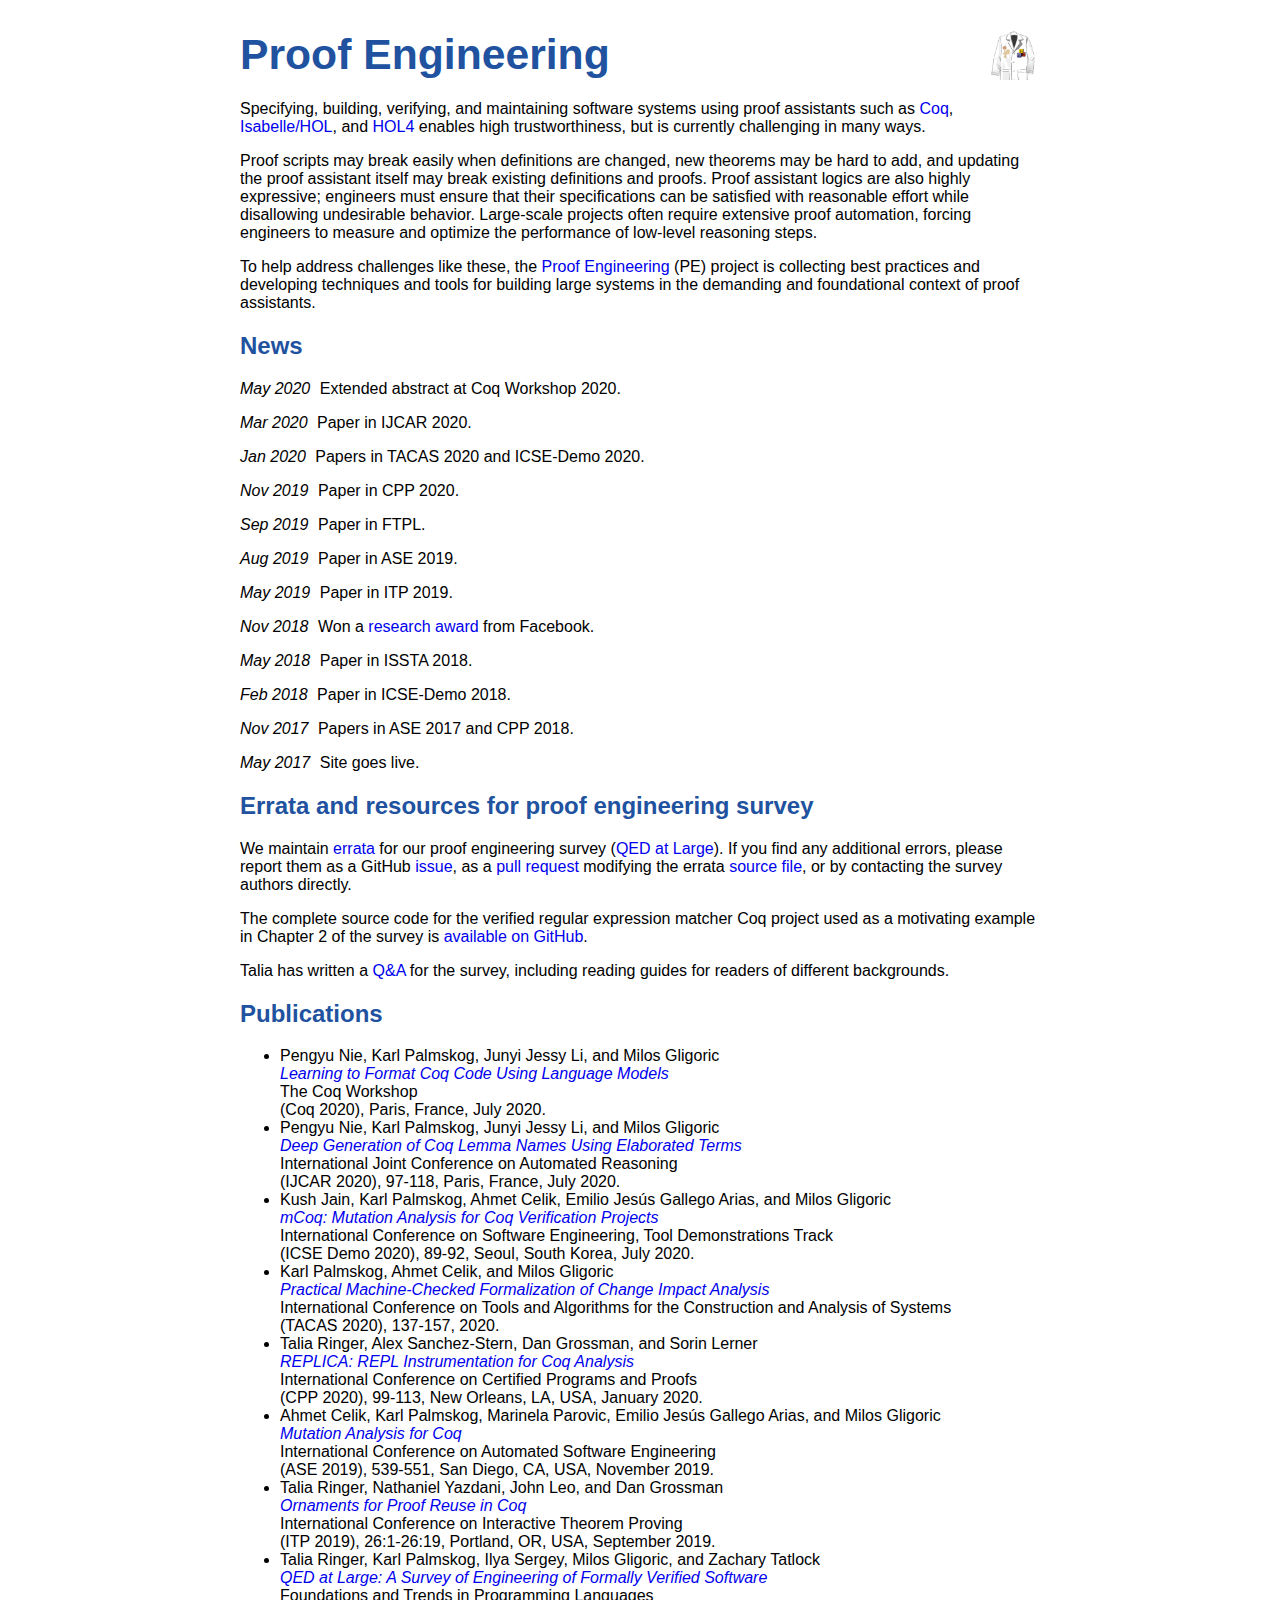
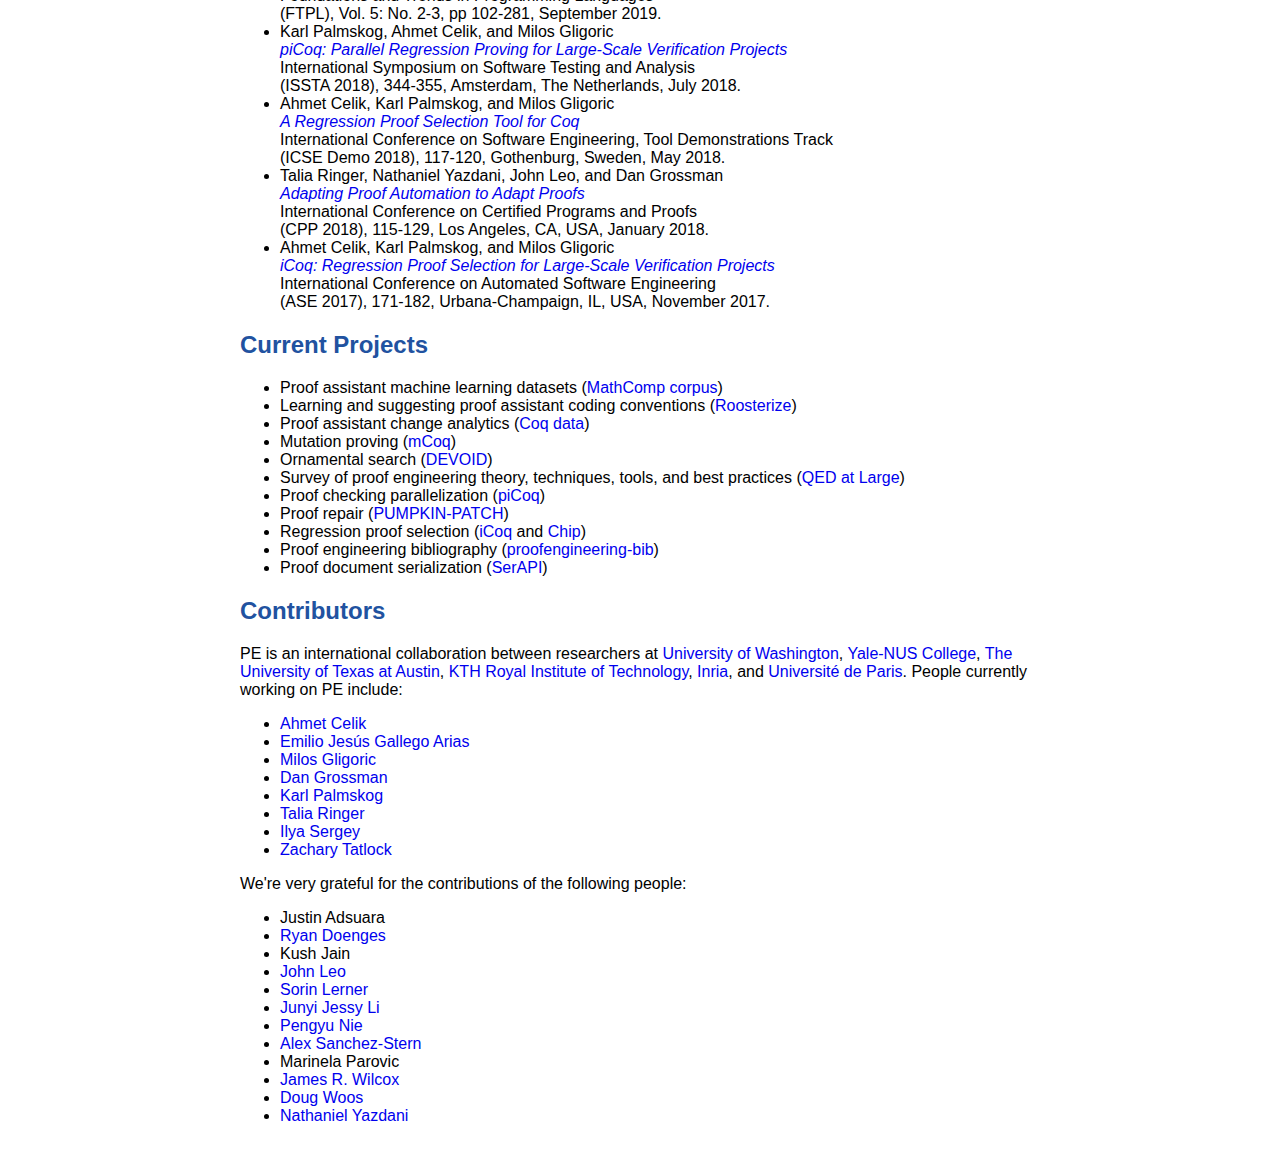
<file: index.html>
<!DOCTYPE html>
<html lang="en">
<head>
  <meta charset="UTF-8">
  <title>Proof Engineering</title>
  <link rel='stylesheet' type='text/css' href='css/main.css'>
</head>
<body>
  <div id='header'>
    <div class='floatL'>
      <h1 id='header-title'>Proof Engineering</h1>
    </div>
    <div class='floatR'>
      <img id='header-logo' src='img/pe-logo.png'>
    </div>
    <div class='clearB'></div>
  </div>
  <p>
    Specifying, building, verifying, and maintaining software systems using proof assistants such as
    <a href="https://coq.inria.fr">Coq</a>, <a href="https://isabelle.in.tum.de">Isabelle/HOL</a>,
    and <a href="https://hol-theorem-prover.org">HOL4</a>
    enables high trustworthiness, but is currently challenging in many ways.
  </p>
  <p>
    Proof scripts may break easily when definitions are changed, new theorems may be hard to add,
    and updating the proof assistant itself may break existing definitions and proofs.
    Proof assistant logics are also highly expressive; engineers must ensure that their
    specifications can be satisfied with reasonable effort while disallowing undesirable behavior.
    Large-scale projects often require extensive proof automation, forcing
    engineers to measure and optimize the performance of low-level reasoning steps.
  </p>

  <p>
  To help address challenges like these, the
  <a href="https://github.com/ProofEngineering">Proof Engineering</a>
  (PE) project is collecting best
  practices and developing techniques and tools for building large systems in
  the demanding and foundational context of proof assistants.
  </p>

  <h2>News</h2>
  <p>
    <span class='post-date'>May 2020</span> Extended abstract at Coq Workshop 2020.
  </p>
  <p>
    <span class='post-date'>Mar 2020</span> Paper in IJCAR 2020.
  </p>
  <p>
    <span class='post-date'>Jan 2020</span> Papers in TACAS 2020 and ICSE-Demo 2020.
  </p>
  <p>
    <span class='post-date'>Nov 2019</span> Paper in CPP 2020.
  </p>
  <p>
    <span class='post-date'>Sep 2019</span> Paper in FTPL.
  </p>
  <p>
    <span class='post-date'>Aug 2019</span> Paper in ASE 2019.
  </p>
  <p>
    <span class='post-date'>May 2019</span> Paper in ITP 2019.
  </p>
    <span class='post-date'>Nov 2018</span> Won a <a href="https://research.fb.com/announcing-the-winners-of-the-facebook-continuous-reasoning-research-awards/">research award</a> from Facebook.
  </p>
  <p>
    <span class='post-date'>May 2018</span> Paper in ISSTA 2018.
  </p>
  <p>
    <span class='post-date'>Feb 2018</span> Paper in ICSE-Demo 2018.
  </p>
  <p>
    <span class='post-date'>Nov 2017</span> Papers in ASE 2017 and CPP 2018.
  </p>
  <p>
    <span class='post-date'>May 2017</span> Site goes live.
  </p>

  <h2>Errata and resources for proof engineering survey</h2>
  <p>
    We maintain <a href="qed_errata.html">errata</a> for our proof engineering survey (<a href="https://arxiv.org/abs/2003.06458">QED at Large</a>).
    If you find any additional errors, please report them as a GitHub <a href="https://github.com/proofengineering/proofengineering.github.io/issues">issue</a>, as a <a href="https://github.com/proofengineering/proofengineering.github.io/pulls">pull request</a> modifying the errata <a href="https://github.com/proofengineering/proofengineering.github.io/blob/master/qed_errata.md">source file</a>, or by contacting the survey authors directly.</p>
  <p>
    The complete source code for the verified regular expression matcher Coq project used as a motivating example in Chapter 2 of the survey is <a href="https://github.com/proofengineering/regmatch/tree/qed-at-large">available on GitHub</a>.
  </p>
  <p>
   Talia has written a <a href="https://taliasplse.wordpress.com/2019/09/14/proof-engineering-survey-paper-qed-a/">Q&amp;A</a> for the survey, including reading
   guides for readers of different backgrounds.
  </p>

  <h2>Publications</h2>
  <ul>
    <li>
      Pengyu Nie, Karl Palmskog, Junyi Jessy Li, and Milos Gligoric<br>
      <i>
        <a href="https://arxiv.org/abs/2006.16743">Learning to Format Coq Code Using Language Models</a>
      </i>
      <br>
      The Coq Workshop<br>
      (Coq 2020), Paris, France, July 2020.
    </li>
    <li>
      Pengyu Nie, Karl Palmskog, Junyi Jessy Li, and Milos Gligoric<br>
      <i>
	<a href="https://arxiv.org/abs/2004.07761">Deep Generation of Coq Lemma Names Using Elaborated Terms</a>
      </i>
      <br>
      International Joint Conference on Automated Reasoning<br>
      (IJCAR 2020), 97-118, Paris, France, July 2020.
    </li>
    <li>
      Kush Jain, Karl Palmskog, Ahmet Celik, Emilio Jesús Gallego Arias, and Milos Gligoric<br>
      <i>
	<a href="http://users.ece.utexas.edu/~gligoric/papers/JainETAL20mCoqTool.pdf">mCoq: Mutation Analysis for Coq Verification Projects</a>
      </i>
      <br>
      International Conference on Software Engineering, Tool Demonstrations Track<br>
      (ICSE Demo 2020), 89-92, Seoul, South Korea, July 2020.
    </li>
    <li>
      Karl Palmskog, Ahmet Celik, and Milos Gligoric<br>
      <i>
        <a href="http://users.ece.utexas.edu/~gligoric/papers/PalmskogETAL20Chip.pdf">Practical Machine-Checked Formalization of Change Impact Analysis</a>
      </i>
      <br>
      International Conference on Tools and Algorithms for the Construction and Analysis of Systems<br>
      (TACAS 2020), 137-157, 2020.
    </li>
    <li>
      Talia Ringer, Alex Sanchez-Stern, Dan Grossman, and Sorin Lerner<br>
      <i>
	<a href="http://tlringer.github.io/pdf/analytics.pdf">REPLICA: REPL Instrumentation for Coq Analysis</a>
      </i>
      <br>
      International Conference on Certified Programs and Proofs<br>
      (CPP 2020), 99-113, New Orleans, LA, USA, January 2020.
    </li>
    <li>
      Ahmet Celik, Karl Palmskog, Marinela Parovic, Emilio Jesús Gallego Arias, and Milos Gligoric<br>
      <i>
	<a href="https://users.ece.utexas.edu/~gligoric/papers/CelikETAL19mCoq.pdf">Mutation Analysis for Coq</a>
      </i>
      <br>
      International Conference on Automated Software Engineering<br>
      (ASE 2019), 539-551, San Diego, CA, USA, November 2019.
    </li>
    <li>
      Talia Ringer, Nathaniel Yazdani, John Leo, and Dan Grossman<br>
      <i>
	<a href="https://tlringer.github.io/pdf/ornpaper.pdf">Ornaments for Proof Reuse in Coq</a>
      </i>
      <br>
      International Conference on Interactive Theorem Proving<br>
      (ITP 2019), 26:1-26:19, Portland, OR, USA, September 2019.
    </li>
    <li>
      Talia Ringer, Karl Palmskog, Ilya Sergey, Milos Gligoric, and Zachary Tatlock<br>
      <i>
	<a href="https://arxiv.org/abs/2003.06458">QED at Large: A Survey of Engineering of Formally Verified Software</a>
      </i>
      <br>
      Foundations and Trends in Programming Languages<br>
      (FTPL), Vol. 5: No. 2-3, pp 102-281, September 2019.
    </li>
    <li>
      Karl Palmskog, Ahmet Celik, and Milos Gligoric<br>
      <i>
	<a href="http://users.ece.utexas.edu/~gligoric/papers/PalmskogETAL18piCoq.pdf">piCoq: Parallel Regression Proving for Large-Scale Verification Projects</a>
      </i>
      <br>
      International Symposium on Software Testing and Analysis<br>
      (ISSTA 2018), 344-355, Amsterdam, The Netherlands, July 2018.
    </li>
    <li>
      Ahmet Celik, Karl Palmskog, and Milos Gligoric<br>
      <i>
	<a href="http://users.ece.utexas.edu/~gligoric/papers/CelikETAL18iCoqTool.pdf">A Regression Proof Selection Tool for Coq</a>
      </i>
      <br>
      International Conference on Software Engineering, Tool Demonstrations Track<br>
      (ICSE Demo 2018), 117-120, Gothenburg, Sweden, May 2018.
    </li>
    <li>
      Talia Ringer, Nathaniel Yazdani, John Leo, and Dan Grossman<br>
      <i>
	<a href="http://tlringer.github.io/pdf/pumpkinpaper.pdf">Adapting Proof Automation to Adapt Proofs</a>
      </i>
      <br>
      International Conference on Certified Programs and Proofs<br>
      (CPP 2018), 115-129, Los Angeles, CA, USA, January 2018.
    </li>
    <li>
      Ahmet Celik, Karl Palmskog, and Milos Gligoric<br>
      <i>
	<a href="http://users.ece.utexas.edu/~gligoric/papers/CelikETAL17iCoq.pdf">iCoq: Regression Proof Selection for Large-Scale Verification Projects</a>
      </i>
      <br>
      International Conference on Automated Software Engineering<br>
      (ASE 2017), 171-182, Urbana-Champaign, IL, USA, November 2017.
    </li>
  </ul>

  <h2>Current Projects</h2>
  <p>
    <ul>
     <li>Proof assistant machine learning datasets (<a href="https://github.com/EngineeringSoftware/math-comp-corpus">MathComp corpus</a>)</li>
     <li>Learning and suggesting proof assistant coding conventions (<a href="https://github.com/EngineeringSoftware/roosterize">Roosterize</a>)</li>
     <li>Proof assistant change analytics (<a href="https://github.com/uwplse/analytics-data">Coq data</a>)</li>
     <li>Mutation proving (<a href="http://cozy.ece.utexas.edu/mcoq">mCoq</a>)</li>
     <li>Ornamental search (<a href="https://github.com/uwplse/ornamental-search">DEVOID</a>)</li>
     <li>Survey of proof engineering theory, techniques, tools, and best practices (<a href="https://arxiv.org/abs/2003.06458">QED at Large</a>)</li>
     <li>Proof checking parallelization (<a href="https://cozy.ece.utexas.edu/icoq">piCoq</a>)</li>
     <li>Proof repair (<a href="https://github.com/uwplse/PUMPKIN-PATCH">PUMPKIN-PATCH</a>)</li>
     <li>Regression proof selection (<a href="https://cozy.ece.utexas.edu/icoq">iCoq</a> and <a href="https://github.com/palmskog/chip">Chip</a>)</li>
     <li>Proof engineering bibliography (<a href="https://github.com/proofengineering/proofengineering-bib">proofengineering-bib</a>)</li>
     <li>Proof document serialization (<a href="https://github.com/ejgallego/coq-serapi">SerAPI</a>)</li>
  </ul>

  <h2>Contributors</h2>
  <p>
  PE is an international collaboration between researchers at
  <a href="https://www.washington.edu">University of Washington</a>, <a href="https://www.yale-nus.edu.sg">Yale-NUS College</a>,
  <a href="https://www.utexas.edu">The University of Texas at Austin</a>, <a href="https://www.kth.se">KTH Royal Institute of Technology</a>, <a href="https://www.inria.fr">Inria</a>, and <a href="https://u-paris.fr">Université de Paris</a>.
  People currently working on PE include:
  </p>

  <ul>
    <li><a href="https://ahmet-celik.github.io">Ahmet Celik</a></li>
    <li><a href="https://www.irif.fr/~gallego/">Emilio Jesús Gallego Arias</a></li>
    <li><a href="https://users.ece.utexas.edu/~gligoric">Milos Gligoric</a></li>
    <li><a href="https://homes.cs.washington.edu/~djg">Dan Grossman</a></li>
    <li><a href="https://setoid.com">Karl Palmskog</a></li>
    <li><a href="https://tlringer.github.io">Talia Ringer</a></li>
    <li><a href="https://ilyasergey.net">Ilya Sergey</a></li>
    <li><a href="https://homes.cs.washington.edu/~ztatlock">Zachary Tatlock</a></li>
  </ul>

  <p>
    We're very grateful for the contributions of the following people:
  </p>
  <ul>
    <li>Justin Adsuara</li>
    <li><a href="http://ryandoeng.es">Ryan Doenges</a></li>
    <li>Kush Jain</li>
    <li><a href="https://www.halfaya.org/leo/">John Leo</a></li>
    <li><a href="https://cseweb.ucsd.edu/~lerner/">Sorin Lerner</a></li>
    <li><a href="http://jessyli.com">Junyi Jessy Li</a></li>
    <li><a href="https://cozy.ece.utexas.edu/~pynie">Pengyu Nie</a></li>
    <li><a href="http://alex.uwplse.org">Alex Sanchez-Stern</a></li>
    <li>Marinela Parovic</li>
    <li><a href="https://jamesrwilcox.com">James R. Wilcox</a></li>
    <li><a href="https://www.dougwoos.com">Doug Woos</a></li>
    <li><a href="https://nyazdani.com">Nathaniel Yazdani</a></li>
  </ul>

</body>
</html>
</file>
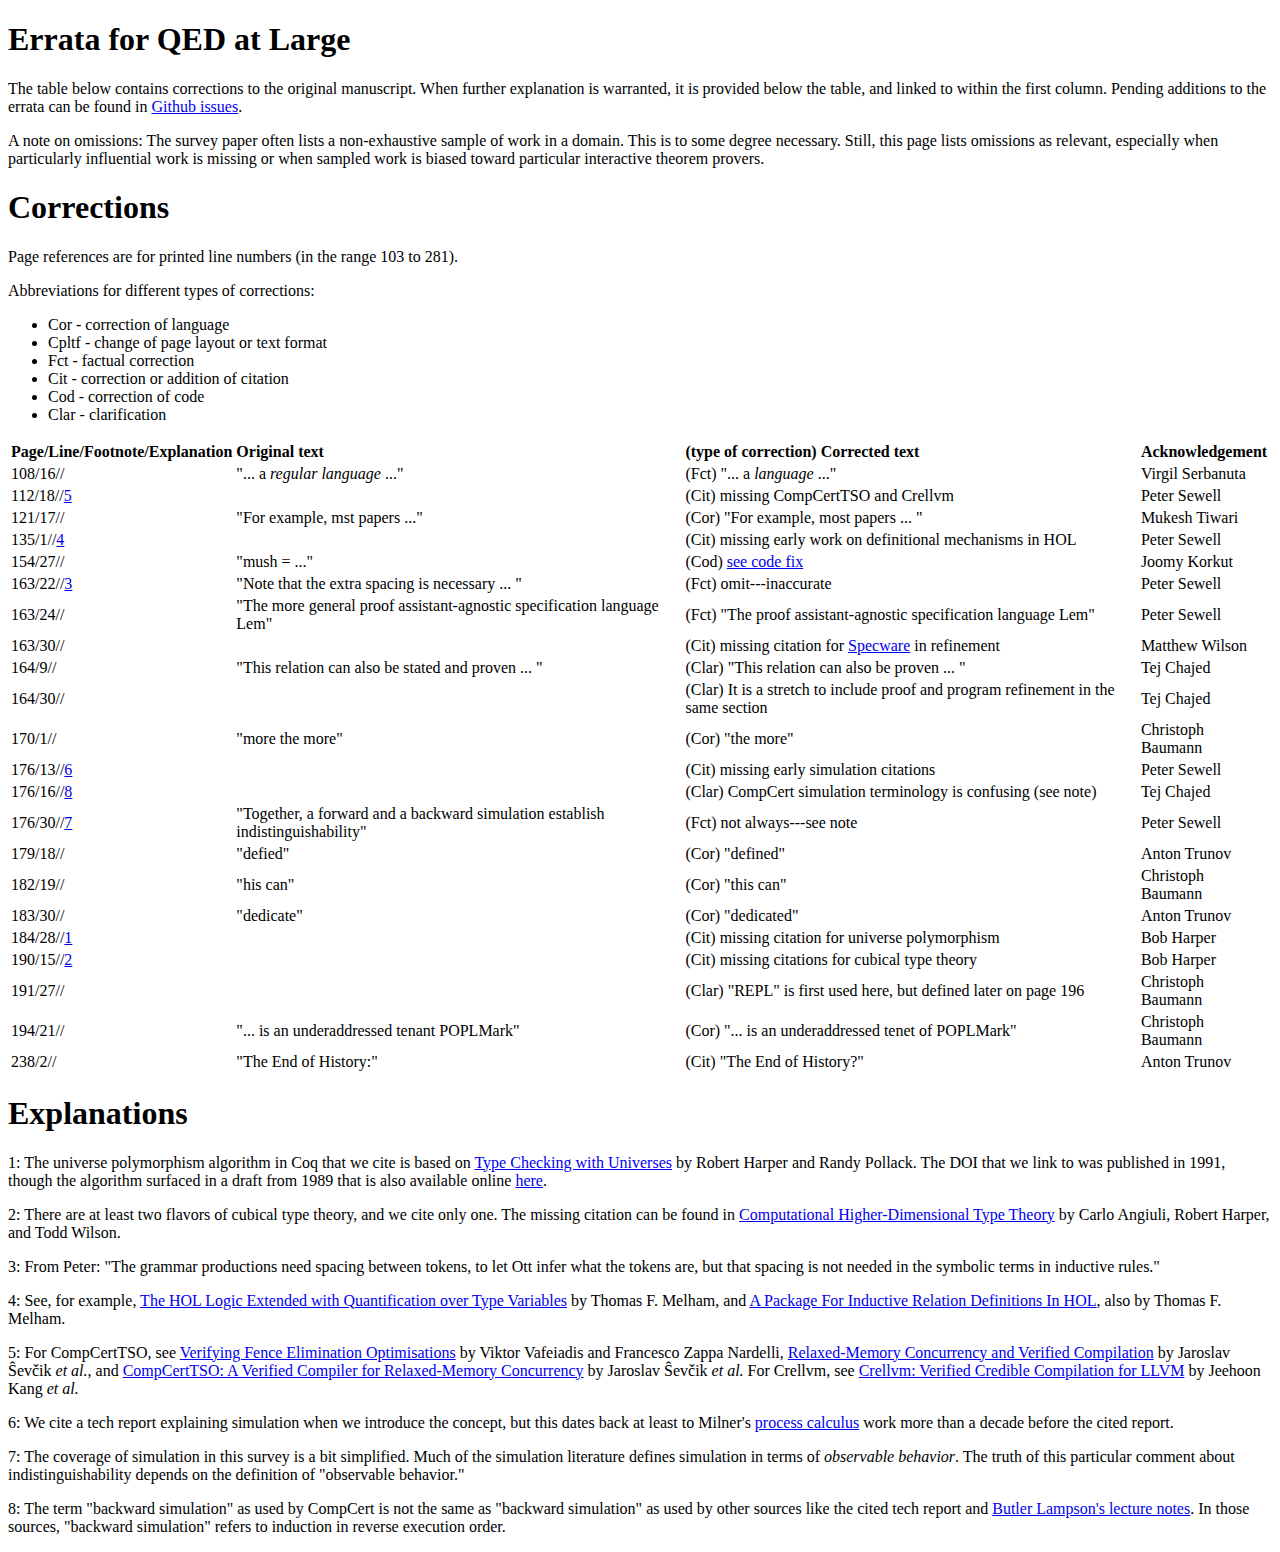
<file: qed_errata.html>
<!DOCTYPE html PUBLIC "-//W3C//DTD XHTML 1.0 Transitional//EN" "http://www.w3.org/TR/xhtml1/DTD/xhtml1-transitional.dtd">
<html xmlns="http://www.w3.org/1999/xhtml">
<head>
  <meta http-equiv="Content-Type" content="text/html; charset=utf-8" />
  <meta http-equiv="Content-Style-Type" content="text/css" />
  <meta name="generator" content="pandoc" />
  <title>Errata for QED at Large</title>
  <style type="text/css">code{white-space: pre;}</style>
</head>
<body>
<div id="header">
<h1 class="title">Errata for QED at Large</h1>
</div>
<p>The table below contains corrections to the original manuscript. When further explanation is warranted, it is provided below the table, and linked to within the first column. Pending additions to the errata can be found in <a href="https://github.com/proofengineering/proofengineering.github.io/issues">Github issues</a>.</p>
<p>A note on omissions: The survey paper often lists a non-exhaustive sample of work in a domain. This is to some degree necessary. Still, this page lists omissions as relevant, especially when particularly influential work is missing or when sampled work is biased toward particular interactive theorem provers.</p>
<h1 id="corrections">Corrections</h1>
<p>Page references are for printed line numbers (in the range 103 to 281).</p>
<p>Abbreviations for different types of corrections:</p>
<ul>
<li>Cor - correction of language</li>
<li>Cpltf - change of page layout or text format</li>
<li>Fct - factual correction</li>
<li>Cit - correction or addition of citation</li>
<li>Cod - correction of code</li>
<li>Clar - clarification</li>
</ul>
<table>
<thead>
<tr class="header">
<th align="left">Page/Line/Footnote/Explanation</th>
<th align="left">Original text</th>
<th align="left">(type of correction) Corrected text</th>
<th align="left">Acknowledgement</th>
</tr>
</thead>
<tbody>
<tr class="odd">
<td align="left">108/16//</td>
<td align="left">&quot;... a <em>regular language</em> ...&quot;</td>
<td align="left">(Fct) &quot;... a <em>language</em> ...&quot;</td>
<td align="left">Virgil Serbanuta</td>
</tr>
<tr class="even">
<td align="left">112/18//<a href="#exp5">5</a></td>
<td align="left"></td>
<td align="left">(Cit) missing CompCertTSO and Crellvm</td>
<td align="left">Peter Sewell</td>
</tr>
<tr class="odd">
<td align="left">121/17//</td>
<td align="left">&quot;For example, mst papers ...&quot;</td>
<td align="left">(Cor) &quot;For example, most papers ... &quot;</td>
<td align="left">Mukesh Tiwari</td>
</tr>
<tr class="even">
<td align="left">135/1//<a href="#exp4">4</a></td>
<td align="left"></td>
<td align="left">(Cit) missing early work on definitional mechanisms in HOL</td>
<td align="left">Peter Sewell</td>
</tr>
<tr class="odd">
<td align="left">154/27//</td>
<td align="left">&quot;mush = ...&quot;</td>
<td align="left">(Cod) <a href="http://github.com/proofengineering/proofengineering.github.io/issues/4">see code fix</a></td>
<td align="left">Joomy Korkut</td>
</tr>
<tr class="even">
<td align="left">163/22//<a href="#exp3">3</a></td>
<td align="left">&quot;Note that the extra spacing is necessary ... &quot;</td>
<td align="left">(Fct) omit---inaccurate</td>
<td align="left">Peter Sewell</td>
</tr>
<tr class="odd">
<td align="left">163/24//</td>
<td align="left">&quot;The more general proof assistant-agnostic specification language Lem&quot;</td>
<td align="left">(Fct) &quot;The proof assistant-agnostic specification language Lem&quot;</td>
<td align="left">Peter Sewell</td>
</tr>
<tr class="even">
<td align="left">163/30//</td>
<td align="left"></td>
<td align="left">(Cit) missing citation for <a href="http://www.specware.org/">Specware</a> in refinement</td>
<td align="left">Matthew Wilson</td>
</tr>
<tr class="odd">
<td align="left">164/9//</td>
<td align="left">&quot;This relation can also be stated and proven ... &quot;</td>
<td align="left">(Clar) &quot;This relation can also be proven ... &quot;</td>
<td align="left">Tej Chajed</td>
</tr>
<tr class="even">
<td align="left">164/30//</td>
<td align="left"></td>
<td align="left">(Clar) It is a stretch to include proof and program refinement in the same section</td>
<td align="left">Tej Chajed</td>
</tr>
<tr class="odd">
<td align="left">170/1//</td>
<td align="left">&quot;more the more&quot;</td>
<td align="left">(Cor) &quot;the more&quot;</td>
<td align="left">Christoph Baumann</td>
</tr>
<tr class="even">
<td align="left">176/13//<a href="#exp6">6</a></td>
<td align="left"></td>
<td align="left">(Cit) missing early simulation citations</td>
<td align="left">Peter Sewell</td>
</tr>
<tr class="odd">
<td align="left">176/16//<a href="#exp8">8</a></td>
<td align="left"></td>
<td align="left">(Clar) CompCert simulation terminology is confusing (see note) </td>
<td align="left">Tej Chajed</td>
</tr>
<tr class="even">
<td align="left">176/30//<a href="#exp7">7</a></td>
<td align="left">&quot;Together, a forward and a backward simulation establish indistinguishability&quot;</td>
<td align="left">(Fct) not always---see note</td>
<td align="left">Peter Sewell</td>
</tr>
<tr class="odd">
<td align="left">179/18//</td>
<td align="left">&quot;defied&quot;</td>
<td align="left">(Cor) &quot;defined&quot;</td>
<td align="left">Anton Trunov</td>
</tr>
<tr class="even">
<td align="left">182/19//</td>
<td align="left">&quot;his can&quot;</td>
<td align="left">(Cor) &quot;this can&quot;</td>
<td align="left">Christoph Baumann</td>
</tr>
<tr class="odd">
<td align="left">183/30//</td>
<td align="left">&quot;dedicate&quot;</td>
<td align="left">(Cor) &quot;dedicated&quot;</td>
<td align="left">Anton Trunov</td>
</tr>
<tr class="even">
<td align="left">184/28//<a href="#exp1">1</a></td>
<td align="left"></td>
<td align="left">(Cit) missing citation for universe polymorphism</td>
<td align="left">Bob Harper</td>
</tr>
<tr class="odd">
<td align="left">190/15//<a href="#exp2">2</a></td>
<td align="left"></td>
<td align="left">(Cit) missing citations for cubical type theory</td>
<td align="left">Bob Harper</td>
</tr>
<tr class="even">
<td align="left">191/27//</td>
<td align="left"></td>
<td align="left">(Clar) &quot;REPL&quot; is first used here, but defined later on page 196</td>
<td align="left">Christoph Baumann</td>
</tr>
<tr class="odd">
<td align="left">194/21//</td>
<td align="left">&quot;... is an underaddressed tenant POPLMark&quot;</td>
<td align="left">(Cor) &quot;... is an underaddressed tenet of POPLMark&quot;</td>
<td align="left">Christoph Baumann</td>
</tr>
<tr class="even">
<td align="left">238/2//</td>
<td align="left">&quot;The End of History:&quot;</td>
<td align="left">(Cit) &quot;The End of History?&quot;</td>
<td align="left">Anton Trunov</td>
</tr>
</tbody>
</table>
<h1 id="explanations">Explanations</h1>
<p><a name="exp1">1</a>: The universe polymorphism algorithm in Coq that we cite is based on <a href="https://doi.org/10.1016/0304-3975(90)90108-T">Type Checking with Universes</a> by Robert Harper and Randy Pollack. The DOI that we link to was published in 1991, though the algorithm surfaced in a draft from 1989 that is also available online <a href="https://doi.org/10.1007/3-540-50940-2_39">here</a>.</p>
<p><a name="exp2">2</a>: There are at least two flavors of cubical type theory, and we cite only one. The missing citation can be found in <a href="https://doi.org/10.1145/3009837.3009861">Computational Higher-Dimensional Type Theory</a> by Carlo Angiuli, Robert Harper, and Todd Wilson.</p>
<p><a name="exp3">3</a>: From Peter: &quot;The grammar productions need spacing between tokens, to let Ott infer what the tokens are, but that spacing is not needed in the symbolic terms in inductive rules.&quot;</p>
<p><a name="exp4">4</a>: See, for example, <a href="https://doi.org/10.1007/BF01383982">The HOL Logic Extended with Quantification over Type Variables</a> by Thomas F. Melham, and <a href="https://doi.org/10.1109/hol.1991.596299">A Package For Inductive Relation Definitions In HOL</a>, also by Thomas F. Melham.</p>
<p><a name="exp5">5</a>: For CompCertTSO, see <a href="https://doi.org/10.1007/978-3-642-23702-7_14">Verifying Fence Elimination Optimisations</a> by Viktor Vafeiadis and Francesco Zappa Nardelli, <a href="https://doi.org/10.1145/1926385.1926393">Relaxed-Memory Concurrency and Verified Compilation</a> by Jaroslav Ŝevčik <em>et al.</em>, and <a href="https://doi.org/10.1145/2487241.2487248">CompCertTSO: A Verified Compiler for Relaxed-Memory Concurrency</a> by Jaroslav Ŝevčik <em>et al.</em> For Crellvm, see <a href="https://doi.org/10.1145/3192366.3192377">Crellvm: Verified Credible Compilation for LLVM</a> by Jeehoon Kang <em>et al.</em></p>
<p><a name="exp6">6</a>: We cite a tech report explaining simulation when we introduce the concept, but this dates back at least to Milner's <a href="https://dl.acm.org/citation.cfm?id=539036">process calculus</a> work more than a decade before the cited report.</p>
<p><a name="exp7">7</a>: The coverage of simulation in this survey is a bit simplified. Much of the simulation literature defines simulation in terms of <em>observable behavior</em>. The truth of this particular comment about indistinguishability depends on the definition of &quot;observable behavior.&quot;</p>
<p><a name="exp8">8</a>: The term &quot;backward simulation&quot; as used by CompCert is not the same as &quot;backward simulation&quot; as used by other sources like the cited tech report and <a href="https://web.mit.edu/6.826/www/notes/HO8.pdf">Butler Lampson's lecture notes</a>. In those sources, &quot;backward simulation&quot; refers to induction in reverse execution order.</p>
</body>
</html>
</file>
<file: css/main.css>
// * {
//   border: 1px solid blue;
// }

html {
  font-family: sans-serif;
}
body {
  max-width: 800px;
  margin: 30px auto;
  font-size: 12pt;
}
h1 {
  font-size: 32pt;
}
h1, h2, h3, h4 {
  color: #2152a0;
}
a {
  text-decoration: none;
}
a:hover {
  text-decoration: underline;
}
.post-date {
  font-style: italic;
  padding-right: 5px;
}
.floatR {
  float: right;
}
.floatL {
  float: left;
}
.clearB {
  clear: both;
}

#header-title {
  margin: 0;
}
#header-logo {
  height: 50px;
}
</file>
